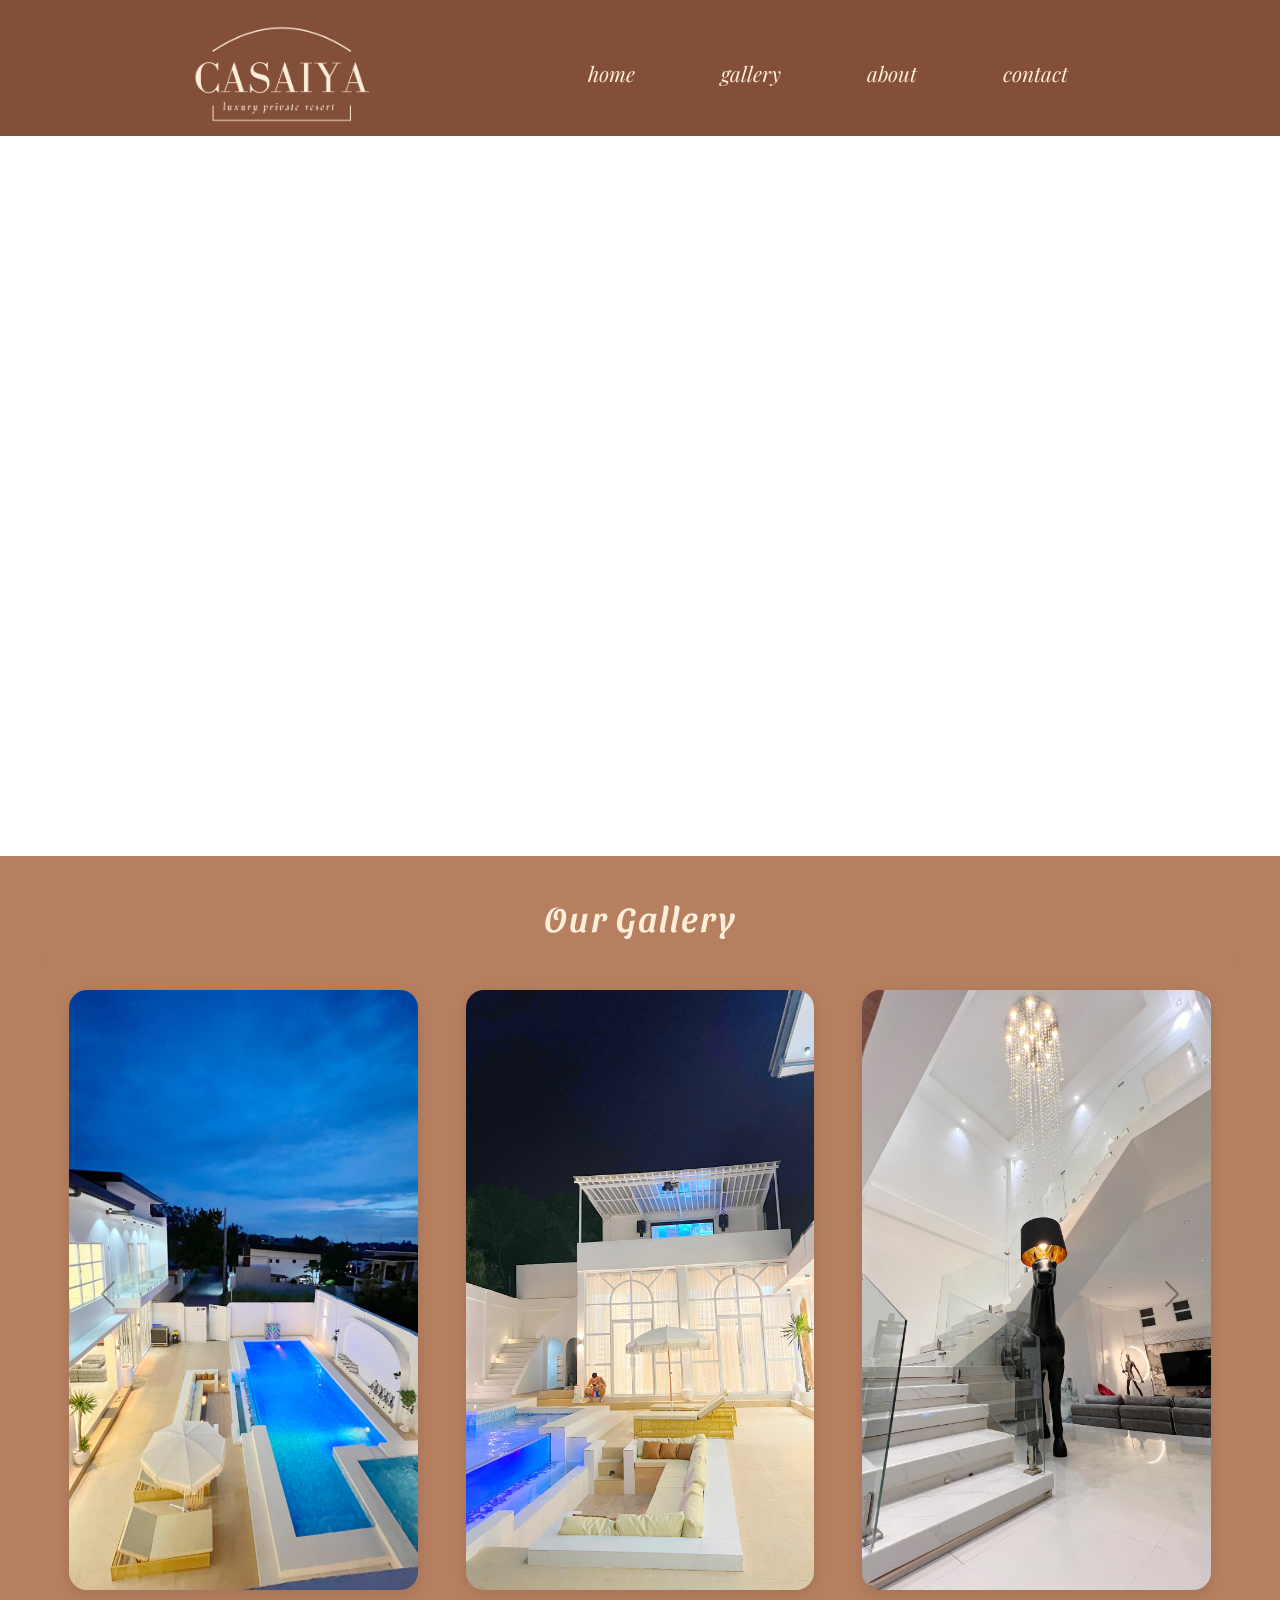
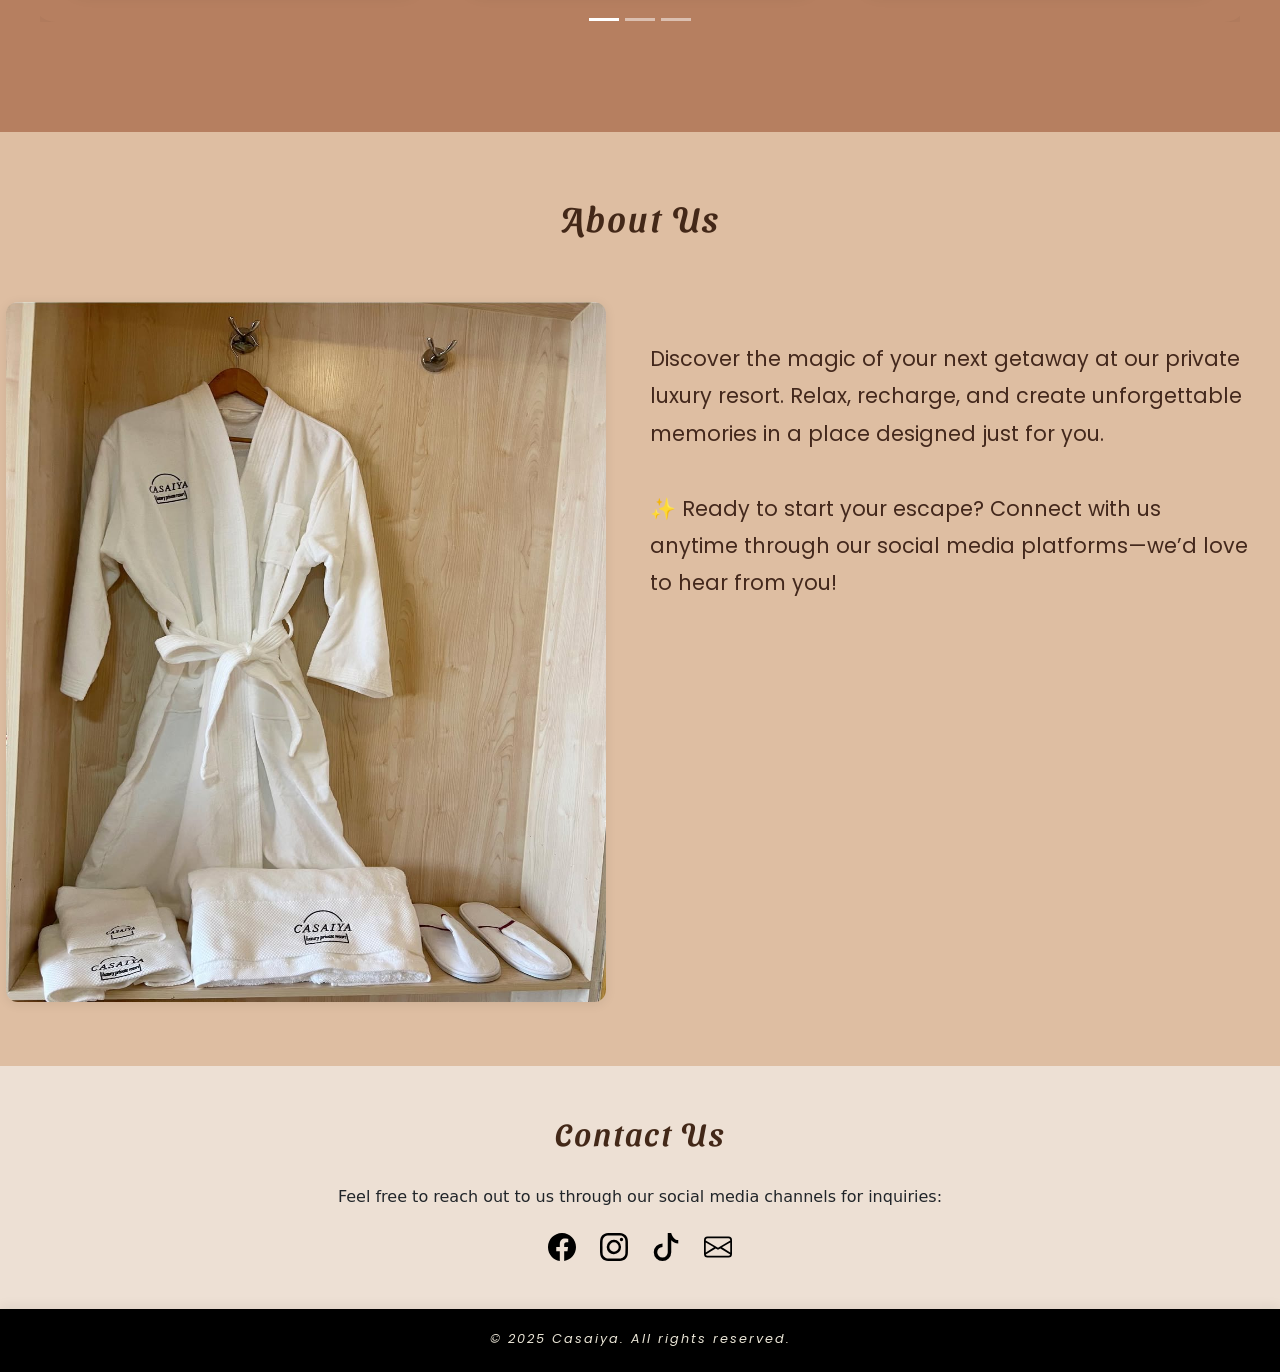
<file: index.html>
<!DOCTYPE html>
<html lang="en">
<head>
   <meta charset="UTF-8">
   <meta name="viewport" content="width=device-width, initial-scale=1">
   <link rel ="stylesheet" href="css/styles.css">
   <link rel="stylesheet" href="css/mediaquery.css">
   <link href="https://cdn.jsdelivr.net/npm/bootstrap@5.3.0-alpha1/dist/css/bootstrap.min.css" rel="stylesheet">
   <script src="https://cdn.jsdelivr.net/npm/bootstrap@5.3.8/dist/js/bootstrap.bundle.min.js" integrity="sha384-FKyoEForCGlyvwx9Hj09JcYn3nv7wiPVlz7YYwJrWVcXK/BmnVDxM+D2scQbITxI" crossorigin="anonymous"></script>
   <title>Casaiya | Luxury Private Resort</title>
</head>
<body>
<!-- This is the desktop navigation or larger screens -->
 <nav id="desktop-nav" class="main-header">
    <div class="logo">
        <img src="images/light_logo.png" alt="Casaiya Logo" class="logo-img"
    </div>
    <ul class="nav-links">
      <li><a href="#home-page">home</a></li>
      <li><a href="#gallery-page">gallery</a></li>
      <li><a href="#about-page">about</a></li>
      <li><a href="#contact-page">contact</a></li>
    </ul>
  </nav>
<!-- This would only show in mobile or small screen -->
<nav id="hamburger-nav">
    <div class="hamburger-header">
        <div class="logo">
            <img class="logo-img" src="images/light_logo.png" alt="Casaiya Logo">
        </div>
        <div class="hamburger-icon" onclick="toggleMenu()">
            <div class="bar1"></div>
            <div class="bar2"></div>
            <div class="bar3"></div>
        </div>
    </div>
    <div class="menu-links">
        <ul class="nav-links">
            <li><a href="index.html">home</a></li>
            <li><a href="#gallery-page">gallery</a></li>
            <li><a href="#about-page">about</a></li>
            <li><a href="#contact-page">contact</a></li>
        </ul>
    </div>
</nav>
<!-- Home Page Section -->
<div id="home-page" class="home-section">
  <iframe 
    id="casaiya" 
    width="100%" 
    height="500" 
    src="https://www.youtube.com/embed/PoTOX7EFgMo" 
    title="YouTube video player" 
    frameborder="0" 
    allow="accelerometer; autoplay; clipboard-write; encrypted-media; gyroscope; picture-in-picture" 
    allowfullscreen>
  </iframe>
</div>
<!-- Gallery Page Section -->
<div id="gallery-page" class="carousel slide" data-bs-ride="carousel">
  <h2> Our Gallery</h2>
  <div class="carousel-inner">
    <div class="carousel-item active">
      <div class="row justify-content-center gx-3">
        <div class="col-md-4"><img src="images/4.jpg" class="card-img" alt="..."></div>
        <div class="col-md-4"><img src="images/2.jpg" class="card-img" alt="..."></div>
        <div class="col-md-4"><img src="images/6.jpg" class="card-img" alt="..."></div>
      </div>
    </div>
    <div class="carousel-item">
      <div class="row justify-content-center gx-3">
        <div class="col-md-4"><img src="images/7.jpg" class="card-img" alt="..."></div>
        <div class="col-md-4"><img src="images/8.jpg" class="card-img" alt="..."></div>
        <div class="col-md-4"><img src="images/16.jpg" class="card-img" alt="..."></div>
      </div>
    </div>
    <div class="carousel-item">
      <div class="row justify-content-center gx-3">
        <div class="col-md-4"><img src="images/17.jpg" class="card-img" alt="..."></div>
        <div class="col-md-4"><img src="images/12.jpg" class="card-img" alt="..."></div>
        <div class="col-md-4"><img src="images/3.jpg" class="card-img" alt="..."></div>
      </div>
    </div>
  </div>
  <!-- Indicators directly under images -->
  <div class="carousel-indicators-wrapper">
    <div class="carousel-indicators">
      <button type="button" data-bs-target="#gallery-page" data-bs-slide-to="0" class="active"></button>
      <button type="button" data-bs-target="#gallery-page" data-bs-slide-to="1"></button>
      <button type="button" data-bs-target="#gallery-page" data-bs-slide-to="2"></button>
    </div>
  </div>
  <!-- Controls below indicators -->
  <div class="carousel-controls">
    <button class="carousel-control-prev" type="button" data-bs-target="#gallery-page" data-bs-slide="prev">
      <span class="carousel-control-prev-icon"></span>
      <span class="visually-hidden">Previous</span>
    </button>
    <button class="carousel-control-next" type="button" data-bs-target="#gallery-page" data-bs-slide="next">
      <span class="carousel-control-next-icon"></span>
      <span class="visually-hidden">Next</span>
    </button>
  </div>
</div>
<!-- Mobile Gallery Section (visible only on mobile) -->
 <div id="gallery-mobile" class="gallery-mobile-section">
  <h2>Our Gallery</h2>
  <div class="gallery-mobile-images">
    <img src="images/4.jpg" alt="Gallery Image 1" class="gallery-mobile-img active">
    <img src="images/2.jpg" alt="Gallery Image 2" class="gallery-mobile-img">
    <img src="images/6.jpg" alt="Gallery Image 3" class="gallery-mobile-img">
    <img src="images/7.jpg" alt="Gallery Image 4" class="gallery-mobile-img">
    <img src="images/8.jpg" alt="Gallery Image 5" class="gallery-mobile-img">
    <img src="images/16.jpg" alt="Gallery Image 6" class="gallery-mobile-img">
    <img src="images/17.jpg" alt="Gallery Image 7" class="gallery-mobile-img">
    <img src="images/12.jpg" alt="Gallery Image 8" class="gallery-mobile-img">
    <img src="images/3.jpg" alt="Gallery Image 9" class="gallery-mobile-img">
  </div>
  <!-- Carousel indicators -->
  <div class="carousel-indicators-wrapper">
    <div class="carousel-indicators"></div>
  </div>
</div>

<!-- About Page -->
<div id="about-page" class="about-section">
  <h2>About Us</h2>
  <div class="row">
    <div class="col">
      <img src="images/18.jpg" alt="About Casaiya" class="about-image">
    </div>
    <div class="col">
      <div class="about-content">
        <br>Discover the magic of your next getaway at our private luxury resort. Relax, recharge, 
        and create unforgettable memories in a place designed just for you. <br> <br>
        ✨ Ready to start your escape? Connect with us anytime through our social media platforms—we’d 
        love to hear from you!
      </div>
    </div>
  </div>
</div>
<!-- Contact Page -->
<div id="contact-page" class="contact-section">
    <h2>Contact Us</h2>
    <p>Feel free to reach out to us through our social media channels for inquiries:</p>
    <div class="contact-socials">
      <a href="https://www.facebook.com/profile.php?id=61568228956241" target="_blank" aria-label="Facebook" class="facebook">
        <img src="images/facebook.svg" alt="Facebook" >
      </a>
      <a href="https://www.instagram.com/casaiyaluxuryprivateresort/?fbclid=IwY2xjawMnxXhleHRuA2FlbQIxMABicmlkETFURUY4TUNhZVlNcGNkYWhHAR7ybrE1A1YaoeyJuvW2Lg4Zd8O9Famgaav0q1saAQ3AUXBCUp6Zi888wGavxw_aem_bG3O1yuO6DW0-eBzHjadtw#" target="_blank" aria-label="Instagram" class="instagram">
          <img src="images/instagram.svg" alt="Instagram">
      </a>
      <a href="https://www.tiktok.com/@casaiya.luxury.pr?fbclid=IwY2xjawMsSOxleHRuA2FlbQIxMABicmlkETF5aHd6UXh4b1hiZVJ1NGdTAR49GKVkTL8FU3MhByxAE38TznsKq0_048QkanZqGODV8a25i9GpkR7zmzOSpQ_aem_iSK3oBCilJGsk4KTERrBbQ" target="_blank" aria-label="TikTok" class="tiktok">
          <img src="images/tiktok.svg" alt="TikTok">
      </a>
      <a href="mailto:casaiyaluxuryprivateresort@gmail.com" aria-label="Email" class="email">
        <img src="images/envelope.svg" alt="Email">
      </a>
    </div>
</div>
<footer class="footer">
    <p>&copy; 2025 Casaiya. All rights reserved.</p>
</footer>
<footer class="footer-mobile">
    <p>&copy; 2025 Casaiya. All rights reserved.</p>
</footer>
<script src="script.js"></script>

</body>
</html>
</file>
<file: css/styles.css>
/* Import Google Fonts */
@import url('https://fonts.googleapis.com/css2?family=Birthstone&family=Courgette&family=Meddon&family=Oranienbaum&family=Playfair+Display:ital,wght@1,400..900&family=Poppins:ital,wght@0,100;0,200;0,300;0,400;0,500;0,600;0,700;0,800;0,900;1,100;1,200;1,300;1,400;1,500;1,600;1,700;1,800;1,900&family=Sansita+Swashed:wght@500&display=swap');

@media screen and (min-width: 721px){
  #gallery-mobile { display: none !important; }
}

/* General Styles */
* {
  margin: 0;
  padding: 0;
  box-sizing: border-box;
}

.footer-mobile {
  display: none;
}

html {
  scroll-behavior: smooth;
  overflow-x: hidden;
}

main{
  flex: 1; /* Allow main to grow and fill available space */
}

/* Desktop Nav */
#desktop-nav {
    display: flex;
    align-items: center;
    justify-content: center;
    gap: 150px;
    padding: 24px 40px 12px 40px;
    background: #844f39;
    position: sticky;
    top: 0;
    z-index: 100;
}

.logo {
    display: flex;
    align-items: center;
    gap: 200px;
}

.logo-img {
    height: 100px;
    width: auto;
}

.nav-links {
    list-style: none;
    display: flex;
    gap: 50px;
    margin: 0;
    padding: 0;
}

.nav-links li a {
    color: #fdeed9;
    text-decoration: none;
    font-family: "Playfair Display", serif;
    font-weight: 400;
    font-style: italic;
    font-size: 1.3rem;
    padding: 8px 18px;
    border-radius: 4px;
    transition: color 0.2s;
}

.nav-links li a:hover,
.nav-links li a:focus {
    text-decoration: none;
    color: #a17c68;
    text-underline-offset: 6px; /* Adjust the gap as needed */
}

/* Hamburger Nav (hidden by default on desktop) */
#hamburger-nav {
    display: none;
    width: 100%;
    background: #844f39 ;
    position: sticky;
    top: 0;
    z-index: 10;
}

.hamburger-header {
    display: flex;
    align-items: center;
    justify-content: space-between;
    padding: 16px 24px;
    width: 100%;
    margin-bottom: 0; /* Remove space below hamburger for mobile */
}

.hamburger-icon {
    display: inline-block;
    cursor: pointer;
}

/* Hamburger Bars */
.bar1, .bar2, .bar3{
    width: 25px;
    height: 2px; /* thinner bars */
    background-color: #fdeed9;
    margin: 6px 0;
    transition: 0.3s;
}

.bar1, .bar2, .bar3 {
  transition: 0.4s;
}

.change .bar1 {
  transform: translate(0, 8px) rotate(-45deg);
}
.change .bar2 {
  opacity: 0;
}
.change .bar3 {
  transform: translate(0, -8px) rotate(45deg);
}

.hamburger-icon span {
    display: block;
    height: 2px; 
    width: 100%;
    background: #888; /* Lighter color for less bold look */
    margin: 5px 0;
    border-radius: 1px;
    transition: 0.3s;
    box-shadow: none;
}

.menu-links {
    display: flex;
    flex-direction: column;
    align-items: center;
    margin-top: 0;
    margin-bottom: 0;
    padding: 24px 0 0 0;
    position: absolute;
    top: 100%; /* Directly below the hamburger-header */
    left: 0;
    width: 100vw;
    background: #2a1b15;
    box-shadow: 0 2px 8px rgba(0,0,0,0.08);
    z-index: 999;
    max-height: 0;
    overflow: hidden;
    opacity: 0;
    transition: max-height 0.4s cubic-bezier(.4,0,.2,1), opacity 0.3s ease;
}

.menu-links.open {
    max-height: 600px; /* Enough to show all links */
    opacity: 1;
}

.menu-links .nav-links {
    flex-direction: column;
    gap: 16px;
    margin-bottom: 1.3rem;
}

.menu-links .nav-links li a {
    color: #eae5d6;
    background: none;
    font-size: 0.8rem;
    padding: 8px 0;
    text-align: right;
}

.menu-links .nav-links li {
    position: relative;
}

.hide-nav {
    transform: translateY(-120px); /* Move nav out of view */
    transition: transform 0.4s cubic-bezier(.4,0,.2,1);
}

.show-nav {
    transform: translateY(0); /* Reset position */
    transition: transform 0.4s cubic-bezier(.4,0,.2,1);
}

/* Home Page Styles */
#home-page {
    padding: 0 ;
    margin: 0 ;
    margin-top: 0;
    margin-bottom: 0 !important; /* Remove bottom margin */
    position: relative; /* Ensure proper positioning */
}
#home-page iframe {
    width: 100%; 
    max-width: 1800px; 
    height: auto; /* Maintain aspect ratio */
    aspect-ratio: 16/9; /* Ensure the video maintains a 16:9 aspect ratio */
    margin: 0 auto; /* Center the video */
    display: block; 
    margin-bottom: 0 !important;
}

/* Gallery Section */
#gallery-page {
    position: relative;
    padding: 32px 0 80px 0;
    background-color: #b67f60;
    text-align: center;
    margin-bottom: 0;
    width: auto;
}

#gallery-page h2 {
    font-size: 2.2em;
    color: #fdeed9;
    margin-bottom: 20px;
    letter-spacing: 2px;
    font-family: "Sansita Swashed", system-ui;
    font-optical-sizing: auto;
    font-weight: 500;
    font-style: normal;
    text-align: center;
    margin-top: .5rem;
}

#gallery-page .carousel-inner {
    position: relative;
    width: 100%;
    max-width: 1200px;
    margin: 0 auto;
    height: auto;
}

#gallery-page .carousel-item .row {
    display: flex;
    justify-content: center;
    gap: 32px;
    padding: 32px 0;
    border-radius: 24px;
    box-shadow: 0 4px 24px rgba(0,0,0,0.07);
}

#gallery-page .carousel-item .col-md-4 {
    flex: 0 0 30%;
    max-width: 30%;
    display: flex;
    align-items: center;
    justify-content: center;    
}

#gallery-page .card-img {
    width: 100%;
    max-width: 400px;
    height: 600px;
    object-fit: cover;
    border-radius: 18px;
    box-shadow: 0 4px 16px rgba(0,0,0,0.10);
    margin: 0 auto;
    transition: transform 0.2s, box-shadow 0.2s;
}

/* Reset default positioning */
.carousel-control-prev,
.carousel-control-next {
  position: static;        
  top: auto;
  bottom: auto;
  transform: none;
  background: none;
  border: none;
  opacity: 0.8;
  width: auto;
  height: auto;
  margin: 0 12px;
}

/* Icon styling */
.carousel-control-prev-icon,
.carousel-control-next-icon {
  filter: invert(1);
  width: 2.5rem;
  height: 2.5rem;
  opacity: 0.7;
  transition: opacity 0.3s ease, transform 0.3s ease;
}

.carousel-control-prev-icon:hover,
.carousel-control-next-icon:hover {
  opacity: 1;
  transform: scale(1.2);
}

/* Container for buttons under carousel */
#gallery-page .carousel-controls {
  display: flex;
  justify-content: center;
  align-items: center;
  margin-top: 5px;
  gap: 24px;
}
/* Positioning */
.carousel-control-prev {
    left: 24px;
}
.carousel-control-next {
    right: 24px;
}
/* Footer container aligns buttons and indicators under images */
.carousel-footer {
    border-top: 1.5px solid #d6bfa7;
    box-shadow: 0 -2px 8px rgba(132, 79, 57, 0.07);
    display: static;
    flex-direction: column;
    align-items: center;
    justify-content: center;
    margin-top: auto;
}

/* Wrapper centers indicators*/
.carousel-indicators-wrapper {
    display: flex;
    justify-content: center;
    align-items: flex-start;
    margin-top: 25px;  /* Space above indicators */
    margin-bottom: 0;
    position: relative;
}

/* Indicators styling */
.carousel-indicators button {
    width: 12px;
    height: 12px;
    border-radius: 20%;
    background-color: #ccc;
    border: none;
    transition: background-color 0.3s;
}

/* Hide extra tiny indicators if present */
.carousel-indicators button:not([data-bs-slide-to]) {
    display: none !important;
}

.carousel-indicators .active {
  background-color: #000;
}

.carousel-indicators button:hover {
  background-color: #666;
}

/* Controls styling */
.carousel-controls {
  display: flex;
  justify-content: center;
  gap: 24px;
  margin-top: 12px;
}

.carousel-control-prev,
.carousel-control-next {
  position: static; /* buttons flow naturally below indicators */
  background: none;
  border: none;
  opacity: 0.8;
}

.carousel-control-prev-icon,
.carousel-control-next-icon {
  filter: invert(1);
  width: 2.5rem;
  height: 2.5rem;
  transition: opacity 0.3s, transform 0.3s;
}

.carousel-control-prev-icon:hover,
.carousel-control-next-icon:hover {
  opacity: 1;
  transform: scale(1.2);
}



/* About Page */
#about-page {
    margin-top: 0;
    width: 100%;
    background: #debea2;
    padding: 64px 16px;
}

#about-page .about-section {
    max-width: 900px;
    margin: 0 auto;
    padding: 48px 32px;
    display: flex;
    flex-direction: column;
    background: none;
}

#about-page h2 {
    font-size: 2.2em;
    color: #432818;
    margin-bottom: 20px;
    letter-spacing: 2px;
    font-family: "Sansita Swashed", system-ui;
    font-optical-sizing: auto;
    font-weight: 500;
    font-style: normal;
    text-align: center;
    margin-top: 0;
    margin-bottom: 4rem; /* distance between the heading and the columns */
}

#about-page .row {
    display: flex;
    flex-direction: row;
    align-items: flex-start;
    gap: 40px;
    width: 100%;
}

#about-page .about-image {
    width: 100%; 
    max-width: 600px;
    height: 700px; 
    object-fit: fit;
    margin: 0 auto; 
    border-radius: 12px;
    box-shadow: 0 2px 12px rgba(0,0,0,0.08);
    display: block;
}

#about-page .col {
    flex: 1;
    font-family: "Poppins", sans-serif;
    font-weight: 400;
    font-style: normal;
    color: #43281c;
    font-size: 1.15em;
    line-height: 1.7;
    text-align: left;
    padding: 0;
    display: flex;
    align-items: center;
    word-break: break-word;
    overflow-wrap: break-word;
    white-space: normal;
}

#about-page .about-content {
    font-size: 1.3rem; 
    line-height: 1.8; /* Improve line spacing */
    text-align: left; 
    max-width: 600px; /* Limit the width of the text */
    margin: 0 auto; 
}
/* Contact Section */
#contact-page {
    width: 100%;
    background: #ede0d4;
    padding: 0;
    margin-bottom: 0 ;
    margin-top: 0 !important;
}

#contact-page .p{
    font-family: "Poppins", sans-serif;
    font-weight: 400;
    font-style: normal;
    color: #43281c;
    font-size: 1.3rem;
    line-height: 1.7rem;
    text-align: left;
}

#contact-page.contact-section {
    max-width: auto;
    margin: 0 auto;
    padding: 48px 32px;
    display: flex;
    flex-direction: column;
    align-items: center;
    box-shadow: none;
    border-radius: 0;
    margin-bottom: 0;
}

#contact-page h2 {
    font-size: 2rem;
    color: #432818;
    margin-bottom: 32px;
    letter-spacing: 2px;
    font-family: "Sansita Swashed", system-ui;
    font-optical-sizing: auto;
    font-weight: 500;
    font-style: normal;
    text-align: center;
}

.contact-socials {
   display: flex;
   justify-content: center;
   gap: 1.5rem;
}

.contact-socials a img {
    margin-top: .5rem;
    width: 28px;
    height: 28px;
    object-fit: contain;
    transition: filter 0.2s;
    background: none;
    border-radius: 0;
    box-shadow: none;
}

.contact-socials a.facebook:hover img {
    filter: invert(29%) sepia(96%) saturate(749%) hue-rotate(186deg) brightness(95%) contrast(92%);
}

.contact-socials a.instagram:hover img {
    filter: invert(17%) sepia(100%) saturate(7500%) hue-rotate(0deg) brightness(95%) contrast(110%);
}

.contact-socials a.tiktok:hover img {
  filter: invert(36%) sepia(95%) saturate(1200%) hue-rotate(95deg) brightness(90%) contrast(95%);
}

.contact-socials a.email:hover img {
    filter: invert(50%) sepia(0%) saturate(0%) hue-rotate(0deg) brightness(95%) contrast(90%);
}


/* Footer */
.footer {
    width: 100%;
    background: black;
    color: #eae5d6;
    padding: 20px 0 24px 0;
    font-size: 1.1rem;
    letter-spacing: 1px;
    margin-top: 0;
    box-shadow: 0 -2px 12px rgba(0,0,0,0.07);
}

.footer p {
    margin: 0;
    font-family: "Poppins", sans-serif;
    font-weight: 400;
    font-style: italic;
    font-size: .8rem;
    letter-spacing: 2px;
    text-align: center;
}
</file>
<file: css/mediaquery.css>
@media screen and (max-width: 720px){
    .footer-mobile {
        display: block !important;
        margin-bottom: 0;
    }
    .footer {
        display: none !important;
    }
    /* Hide scroll bar on mobile */
    body {
        -ms-overflow-style: none;  /* IE and Edge */
        scrollbar-width: none;     /* Firefox */
        overflow-x: hidden;        /* Prevent horizontal scrolling */
    }
    body::-webkit-scrollbar {
        display: none;             /* Chrome, Safari, Opera */
    }
    /* Hide desktop gallery, show mobile gallery */
    #gallery-mobile { display: block !important; }
    #gallery-page { display: none !important; }
    .footer { display: none;}

    #gallery-page{
        display: none !important;
    }
    #desktop-nav{
        display: none;
    }
    #hamburger-nav{
        display: block;
    }
    .logo-img {
        height: 50px !important;
    }
    /* Home Page Styles */
    #home-page {
        padding: 0 ;
        margin: 0 ;
        margin-top: 0;
        margin-bottom: 0 !important; /* Remove bottom margin */
        position: relative; 
    }
    #home-page iframe {
        width: 100%;
        max-width: 100%; 
        height: auto; 
        aspect-ratio: 16/9; /* Ensure the video maintains a 16:9 aspect ratio */
        margin: 0 auto; /* Center the video */
        display: block; 
        margin-bottom: 0 !important;
        min-height: 300px; 
    }
     #about-page.about-section {
        padding: 16px 8px !important;
        margin: 0 auto !important; 
        text-align: center !important; 
    }

    #about-page .row {
        flex-direction: column !important; /* Stack content vertically */
        gap: 16px !important; /* Add spacing between elements */
        align-items: center !important; 
    }
    #about-page .about-image {
        width: 100% !important; /* Ensure full width */
        max-width: 280px !important; /* Adjust image size for mobile */
        height: auto !important; /* Maintain aspect ratio */
        margin: 0 auto !important; /* Center the image */
        border-radius: 8px !important; 
        box-shadow: 0 2px 12px rgba(0,0,0,0.08) !important; 
    }
    #about-page h2 {
        margin-top: .5rem;
        font-size: 1.2em;
        margin-bottom: 1rem;
        color: #43281c !important; 
    }
    #about-page .col {
        font-size: 1em !important; 
        line-height: 1.6 !important; 
        text-align: justify !important; 
        padding: 0 16px !important; 
        word-break: break-word !important; /* Ensure long words wrap */
        overflow-wrap: break-word !important; /* Ensure long words wrap */
    }

    #about-page .about-content {
        font-size: 0.9rem !important; 
        line-height: 1.8 !important; 
        text-align: justify !important; 
        max-width: 600px !important; 
        margin: 0 auto !important; 
    }
    /* Contact Section Styles */
    #contact-page.contact-section {
        padding: 16px 4px;
        margin: 0;
        text-align: left;
        overflow-wrap: break-word;
    }
    #contact-page h2 {
        margin-top: .5rem;
        font-size: 1.2rem;
        margin-bottom: 1rem;
    }
    .contact-socials {
        gap: 1rem;
    }
    .contact-socials a img {
        width: 25px;
        height: 25px;
        margin-bottom: 1rem;
    }
    #contact-page .p{
        font-size: 0.8rem;
    }
    .contact-socials a.facebook:hover img {
        filter: none;
    }
    .contact-socials a.instagram:hover img {
        filter: none;
    }
    .contact-socials a.tiktok:hover img {
        filter: none;
    }
    .contact-socials a.email:hover img {
        filter: none;
    }
    
    
  /* Mobile Gallery Section Styles */
    .gallery-mobile-section {
        text-align: center;
        padding: 20px 0;
        background-color: #b67f60;
        margin-bottom: 0;
    }

    .gallery-mobile-section h2 {
        font-size: 1.3em;
        margin-bottom: 16px;
        margin-top: 0rem;
        color: #fdeed9;
        margin-bottom: 20px;
        letter-spacing: 2px;
        font-family: "Sansita Swashed", system-ui;
        font-weight: 500;
    }

    .gallery-mobile-images {
        position: relative;
        overflow: hidden;
        max-width: 350px;
        height: 600px;
        margin: 0 auto;
    }

    .gallery-mobile-img {
        position: absolute;
        top: 0;
        left: 0;
        width: 100%;
        height: 100%;
        object-fit: cover;
        border-radius: 18px;
        box-shadow: 0 4px 16px rgba(0,0,0,0.1);
        opacity: 0;
        transition: opacity 0.5s ease-in-out;
    }
    .gallery-mobile-img.active {
        opacity: 1;
        z-index: 1;
    }
    .carousel-indicators-wrapper {
        display: flex;
        justify-content: center;
        margin-top: 12px;
    }
    .carousel-indicators button {
        width: 10px;
        height: 10px;
        border-radius: 50%;
        background-color: #ccc;
        border: none;
        margin: 0 4px;
        transition: background-color 0.3s;
        cursor: pointer;
    }
    .carousel-indicators button.active {
        background-color: #000;
    }
    .carousel-indicators button:hover {
        background-color: #666;
    }
    /* Mobile Footer Styles */
    .footer-mobile {
        width: 100%;
        background: black;
        color: #eae5d6;
        padding: 10px 0 14px 0;
        font-size: 1.1rem;
        letter-spacing: 1px;
        margin-top: 0;
        box-shadow: 0 -2px 12px rgba(0,0,0,0.07);
        margin-bottom: 0 !important;
    }
    .footer-mobile p {
        margin: 0;
        font-family: "Poppins", sans-serif;
        font-weight: 400;
        font-style: italic;
        font-size: .5rem;
        letter-spacing: 2px;
        text-align: center;
    }
}
</file>
